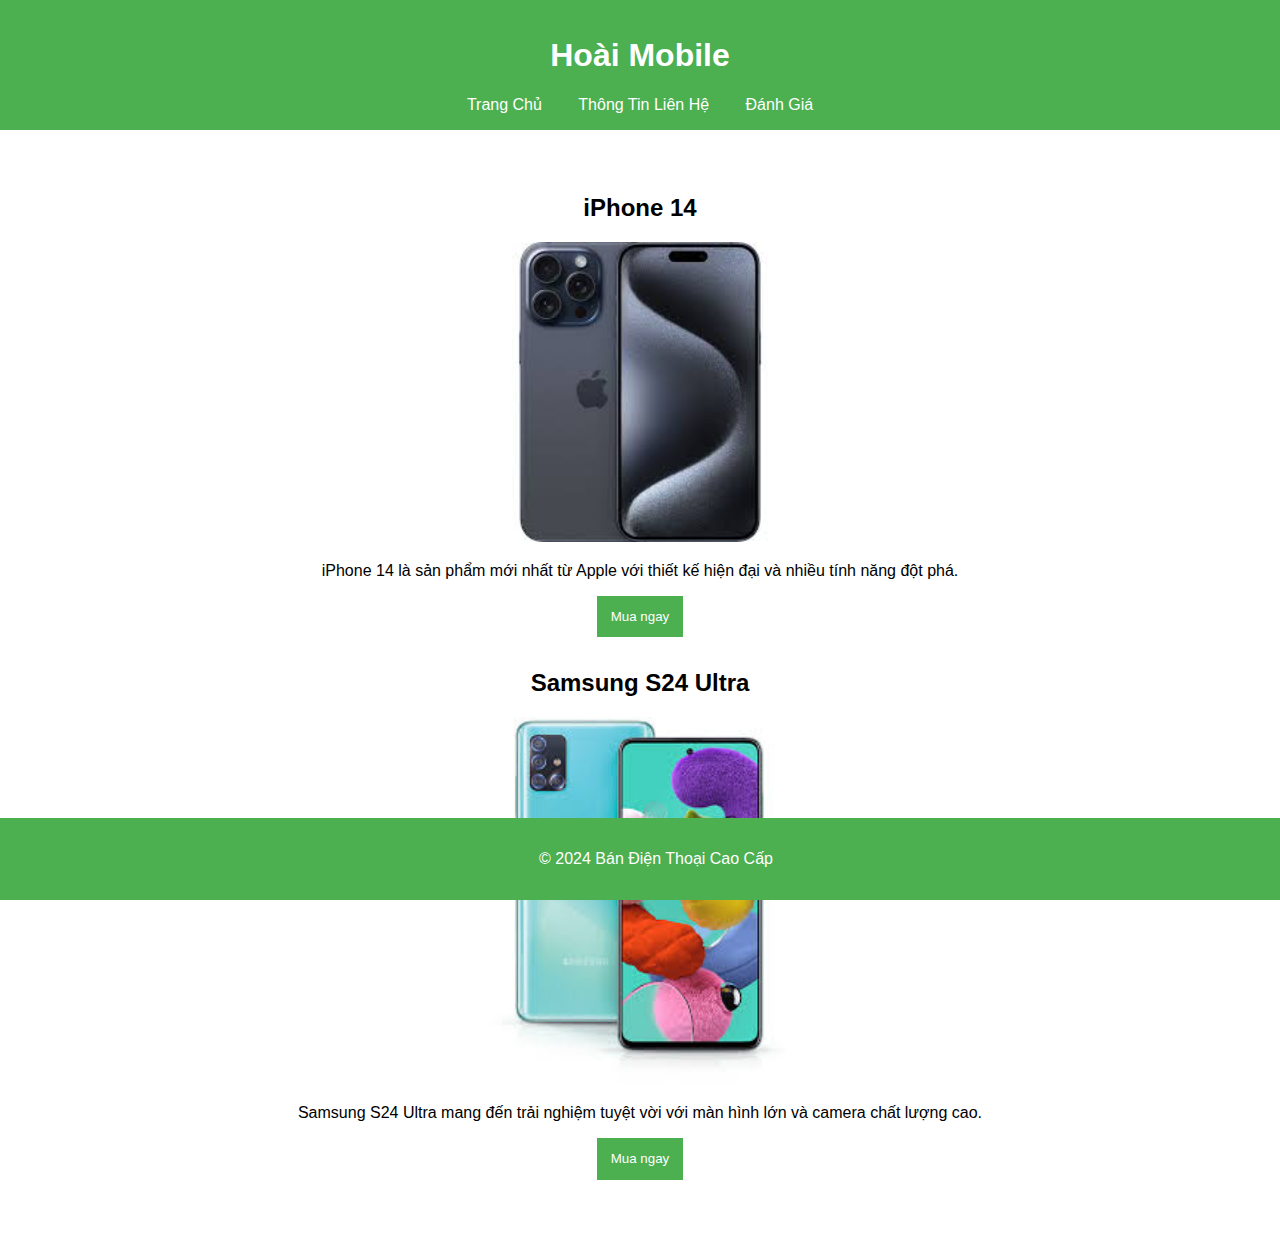
<file: index.html>
<!DOCTYPE html>
<html lang="vi">
<head>
    <meta charset="UTF-8">
    <meta name="viewport" content="width=device-width, initial-scale=1.0">
    <title>Trang Chủ - Bán Điện Thoại</title>
    <link rel="stylesheet" href="styles.css">
</head>
<body>
    <header>
        <h1>Hoài Mobile</h1>
        <nav>
            <a href="index.html">Trang Chủ</a>
            <a href="contact.html">Thông Tin Liên Hệ</a>
            <a href="reviews.html">Đánh Giá</a>
        </nav>
    </header>
    <main>
        <section>
            <h2>iPhone 14</h2>
            <img src="iphone14.jpg.jfif" alt="iPhone 14">
            <p>iPhone 14 là sản phẩm mới nhất từ Apple với thiết kế hiện đại và nhiều tính năng đột phá.</p>
            <button>Mua ngay</button>
        </section>
        <section>
            <h2>Samsung S24 Ultra</h2>
            <img src="samsung_s24_ultra.jpg.jfif" alt="Samsung S24 Ultra">
            <p>Samsung S24 Ultra mang đến trải nghiệm tuyệt vời với màn hình lớn và camera chất lượng cao.</p>
            <button>Mua ngay</button>
        </section>
    </main>
    <footer>
        <p>&copy; 2024 Bán Điện Thoại Cao Cấp</p>
    </footer>
</body>
</html>
</file>
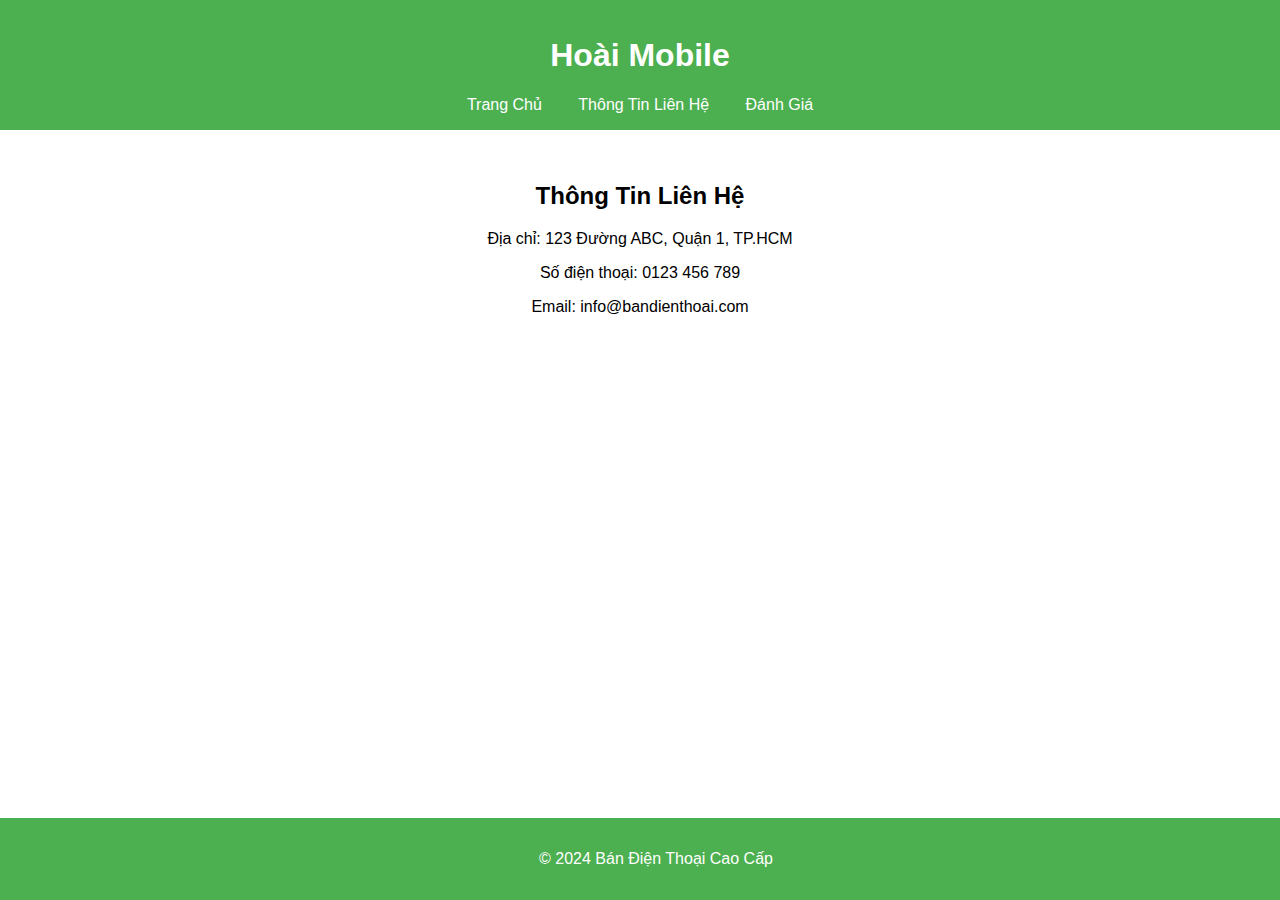
<file: contact.html>
<!DOCTYPE html>
<html lang="vi">
<head>
    <meta charset="UTF-8">
    <meta name="viewport" content="width=device-width, initial-scale=1.0">
    <title>Thông Tin Liên Hệ - Bán Điện Thoại</title>
    <link rel="stylesheet" href="styles.css">
</head>
<body>
    <header>
        <h1>Hoài Mobile</h1>
        <nav>
            <a href="index.html">Trang Chủ</a>
            <a href="contact.html">Thông Tin Liên Hệ</a>
            <a href="reviews.html">Đánh Giá</a>
        </nav>
    </header>
    <main>
        <h2>Thông Tin Liên Hệ</h2>
        <p>Địa chỉ: 123 Đường ABC, Quận 1, TP.HCM</p>
        <p>Số điện thoại: 0123 456 789</p>
        <p>Email: info@bandienthoai.com</p>
    </main>
    <footer>
        <p>&copy; 2024 Bán Điện Thoại Cao Cấp</p>
    </footer>
</body>
</html>
</file>
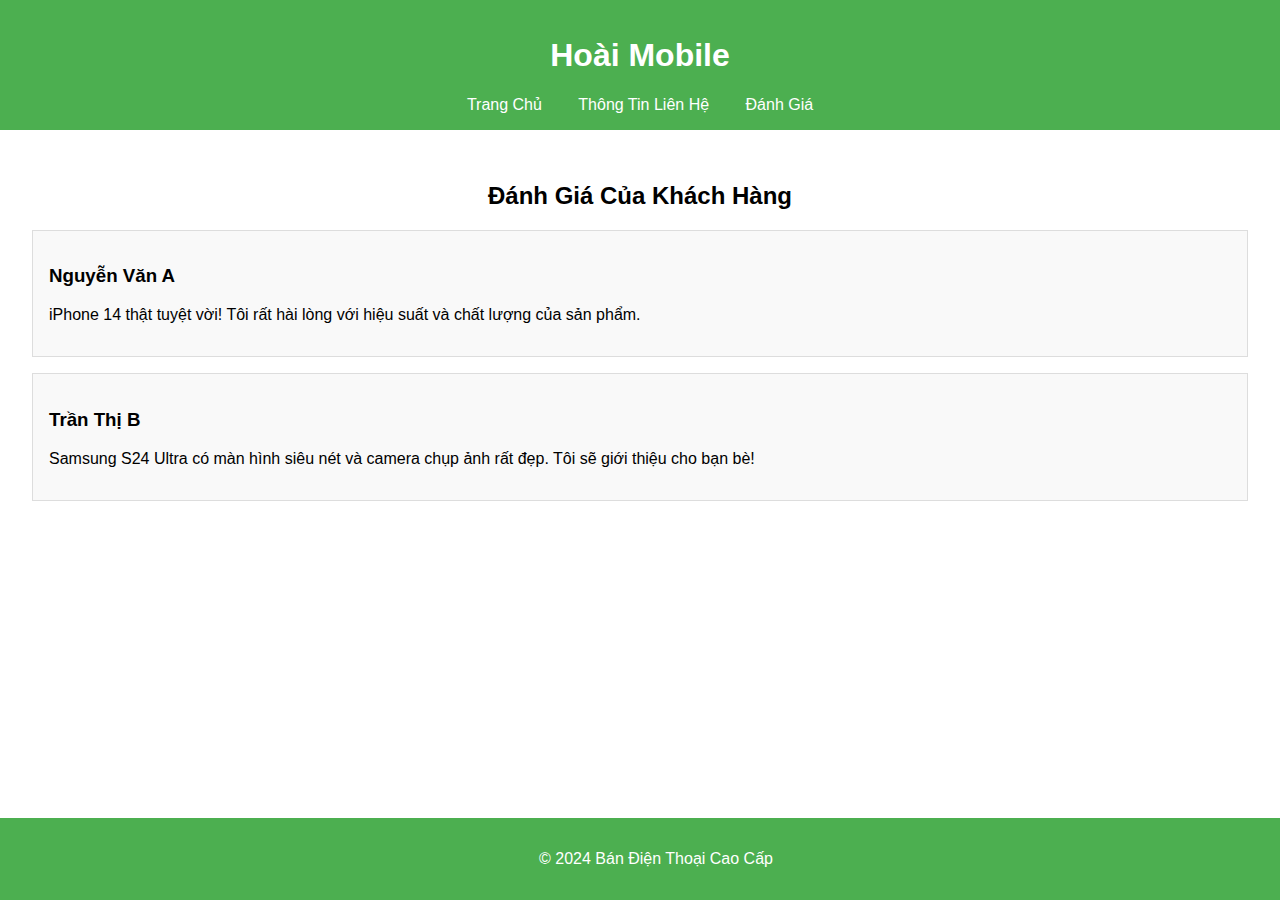
<file: reviews.html>
<!DOCTYPE html>
<html lang="vi">
<head>
    <meta charset="UTF-8">
    <meta name="viewport" content="width=device-width, initial-scale=1.0">
    <title>Đánh Giá - Bán Điện Thoại</title>
    <link rel="stylesheet" href="styles.css">
</head>
<body>
    <header>
         <h1>Hoài Mobile</h1>
        <nav>
            <a href="index.html">Trang Chủ</a>
            <a href="contact.html">Thông Tin Liên Hệ</a>
            <a href="reviews.html">Đánh Giá</a>
        </nav>
    </header>
    <main>
        <h2>Đánh Giá Của Khách Hàng</h2>
        <section class="review">
            <h3>Nguyễn Văn A</h3>
            <p>iPhone 14 thật tuyệt vời! Tôi rất hài lòng với hiệu suất và chất lượng của sản phẩm.</p>
        </section>
        <section class="review">
            <h3>Trần Thị B</h3>
            <p>Samsung S24 Ultra có màn hình siêu nét và camera chụp ảnh rất đẹp. Tôi sẽ giới thiệu cho bạn bè!</p>
        </section>
    </main>
    <footer>
        <p>&copy; 2024 Bán Điện Thoại Cao Cấp</p>
    </footer>
</body>
</html>
</file>
<file: styles.css>
body {
    font-family: Arial, sans-serif;
    margin: 0;
    padding: 0;
}

header {
    background-color: #4CAF50;
    color: white;
    padding: 1em;
    text-align: center;
}

nav a {
    margin: 0 1em;
    color: white;
    text-decoration: none;
}

nav a:hover {
    text-decoration: underline;
}

main {
    padding: 2em;
    text-align: center;
}

section {
    margin: 2em 0;
}

footer {
    background-color: #4CAF50;
    color: white;
    text-align: center;
    padding: 1em;
    position: absolute;
    bottom: 0;
    width: 100%;
}

button {
    background-color: #4CAF50;
    color: white;
    border: none;
    padding: 1em;
    cursor: pointer;
}

button:hover {
    background-color: #45a049;
}

img {
    width: 300px;
    height: auto;
}

.review {
    background-color: #f9f9f9;
    border: 1px solid #ddd;
    margin: 1em 0;
    padding: 1em;
    text-align: left;
}
</file>
